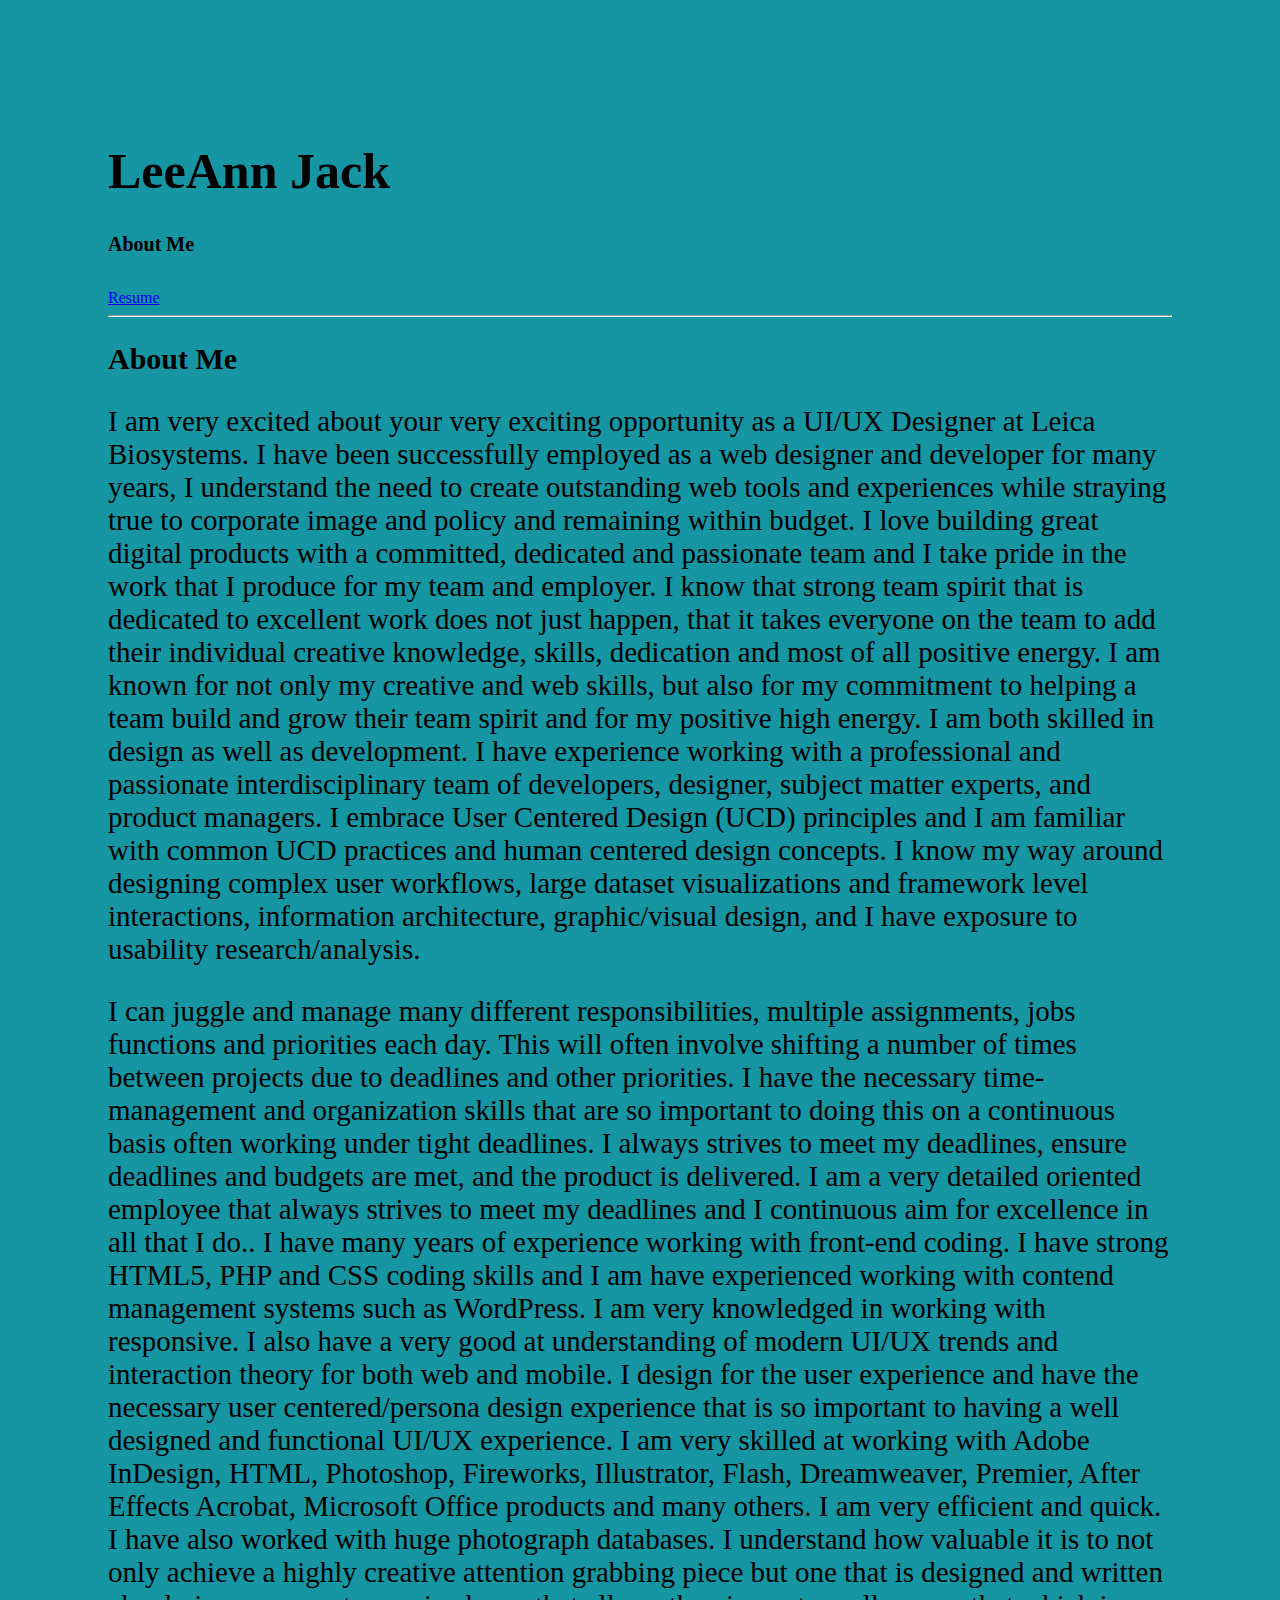
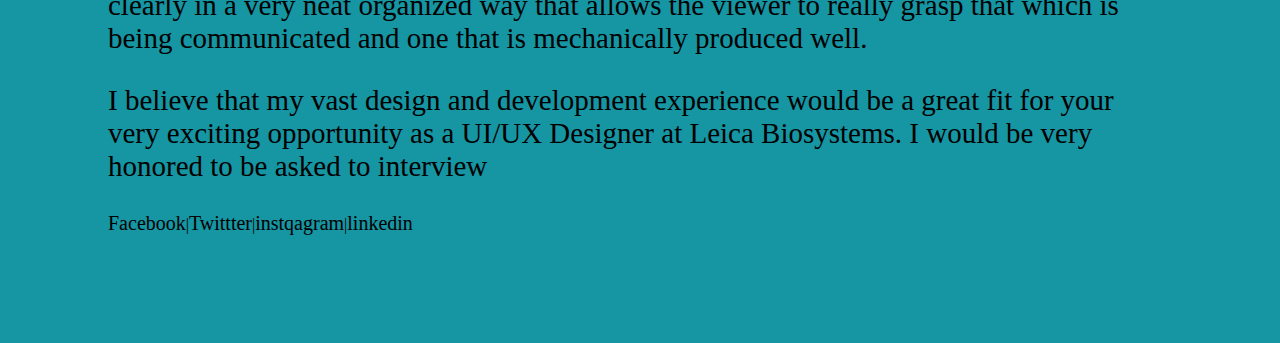
<file: Exercise1/LeeAnn/Index.html>
<!DOCTYPE html>
<html lang="en">

<head>
 <link rel="stylesheet" href="main.css">

</head>

<body>
 <h1>LeeAnn Jack</h1>

 <h5>About Me</h5>     <a href="http://www.Resume.html/">Resume</a>

 <hr>

 <h2>About Me</h2>
 
 <p>I am very excited about your very exciting opportunity as a UI/UX Designer at Leica Biosystems. I have been successfully employed as a web designer and developer for many years, I understand the need to create outstanding web tools and experiences while straying true to corporate image and policy and remaining within budget.  
I love building great digital products with a committed, dedicated and passionate team and I take pride in the work that I produce for my team and employer. I know that strong team spirit that is dedicated to excellent work does not just happen, that it takes everyone on the team to add their individual creative knowledge, skills, dedication and most of all positive energy. I am known for not only my creative and web skills, but also for my commitment to helping a team build and grow their team spirit and for my positive high energy.
I am both skilled in design as well as development. I have experience working with a professional and passionate interdisciplinary team of developers, designer, subject matter experts, and product managers. I embrace User Centered Design (UCD) principles and I am familiar with common UCD practices and human centered design concepts. I know my way around designing complex user workflows, large dataset visualizations and framework level interactions, information architecture,  graphic/visual design, and I have exposure to usability research/analysis.
 </p>
 <p>
I can juggle and manage many different responsibilities, multiple assignments, jobs functions and priorities each day. 
This will often involve shifting a number of times between projects due to deadlines and other priorities. I have the necessary time-management and organization skills that are so important to doing this on a continuous basis often working under 
tight deadlines. I always strives to meet my deadlines, ensure deadlines and budgets are met, and the product is delivered. 
I am a very detailed oriented employee that always strives to meet my deadlines and I continuous aim for excellence in all that I do..
I have many years of experience working with front-end coding. I have strong HTML5, PHP and CSS coding skills and I am have experienced working with contend management systems such as WordPress. I am very knowledged in working with responsive. I also have a very good at  understanding of modern UI/UX trends and interaction theory for both web and mobile. I design for the user experience  and have the necessary user centered/persona design experience that is so important to having a well designed and functional UI/UX experience.
I am very skilled at working with Adobe InDesign, HTML, Photoshop, Fireworks, Illustrator, Flash, Dreamweaver, Premier, After Effects Acrobat, Microsoft Office products and many others. I am very efficient and quick. I have also worked with huge photograph databases. I understand how valuable it is to not only achieve a highly creative attention grabbing piece but one that is designed and written clearly in a very neat organized way that allows the viewer to really grasp that which is being communicated and one that is mechanically produced well.
</p>
 <p>
I believe that my vast design and development experience would be a great fit for your very exciting opportunity as a 
UI/UX Designer at Leica Biosystems. I would be very honored to be asked to interview</p>


<p2>Facebook</p2><p3>|</p3><p2>Twittter</p2><p3>|</p3><p2>instqagram</p2><p3>|</p3><p2>linkedin</p2>

</body>
</html>
</file>
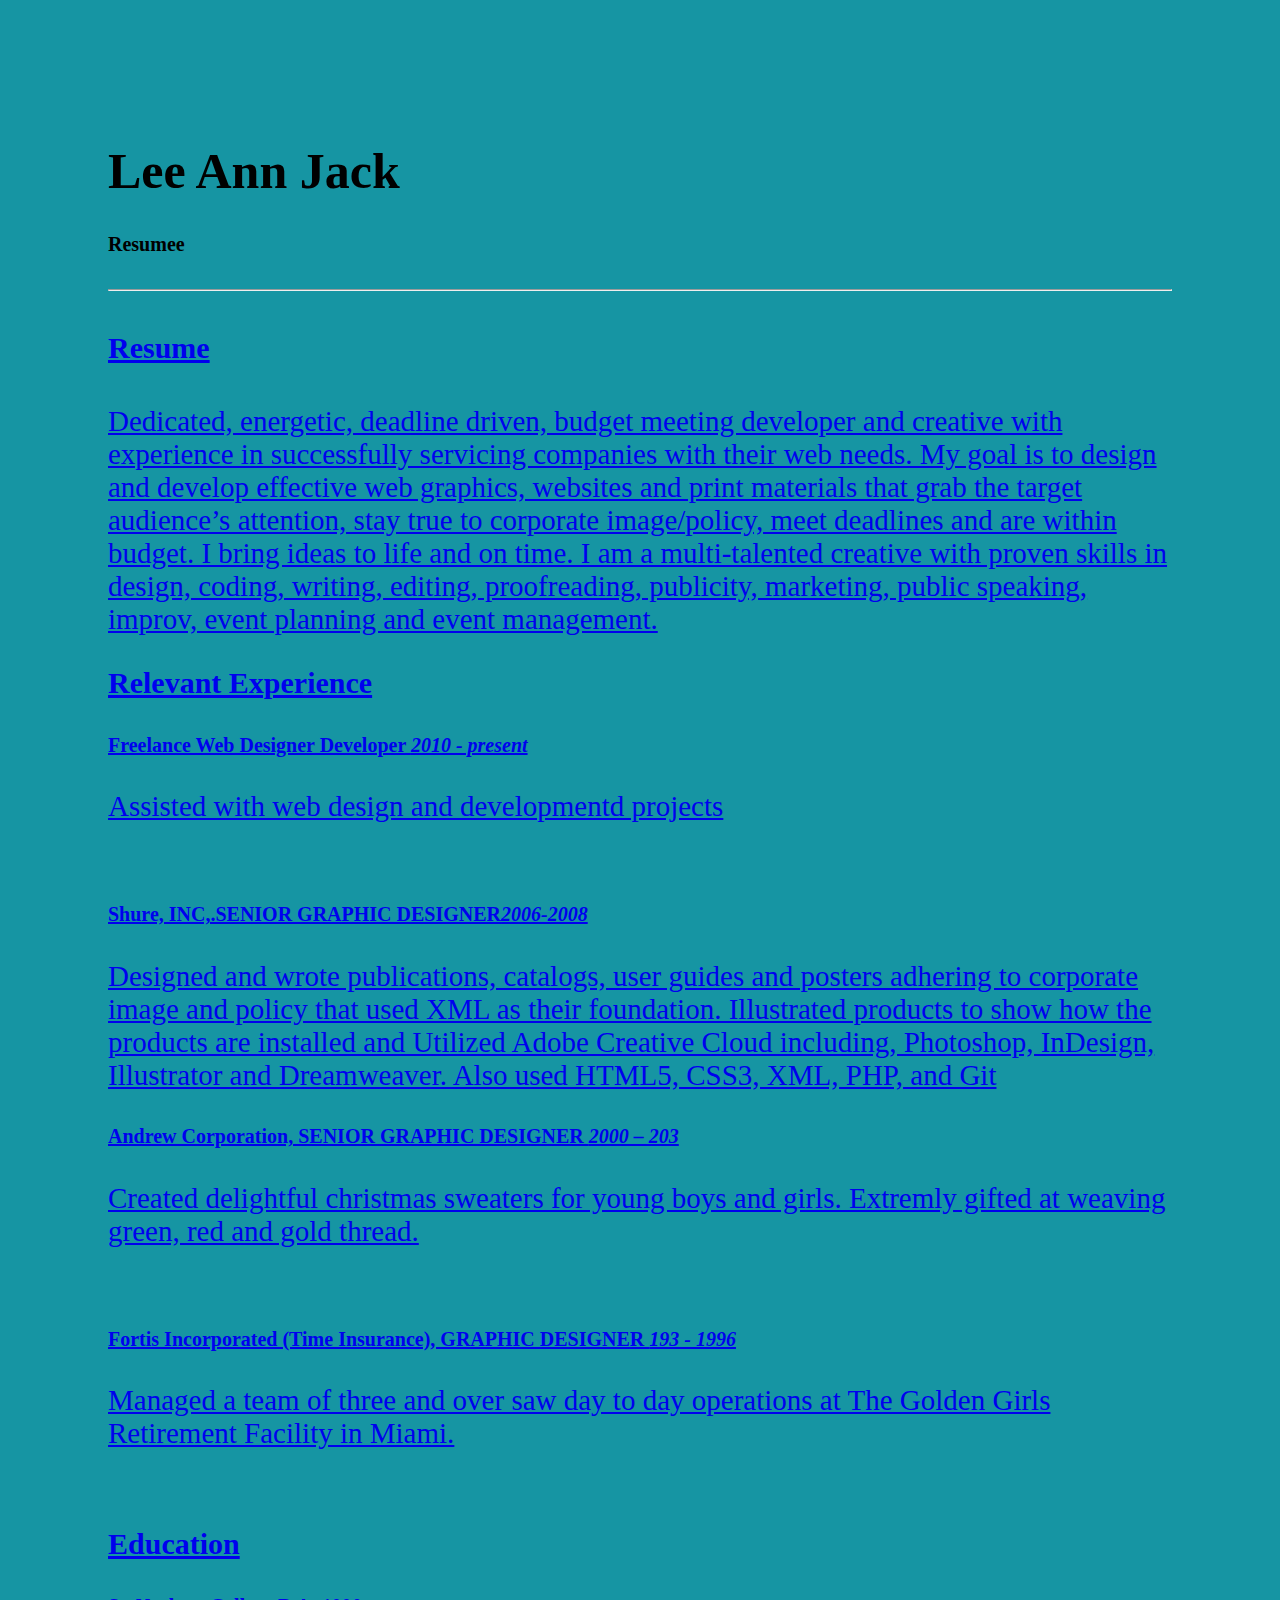
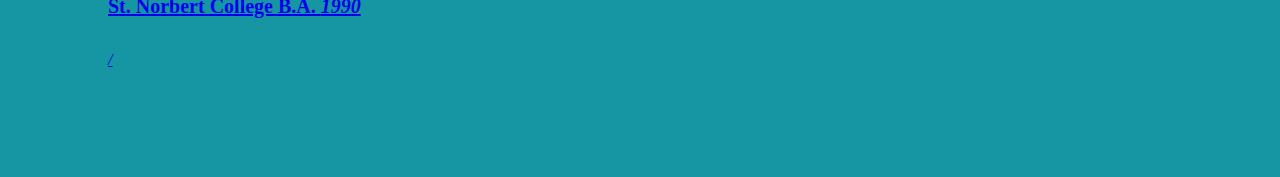
<file: Exercise1/LeeAnn/resume.html>
<!DOCTYPE html>
<html lang="en">

<head>
 <meta charset="utf-8">
 <title>Resume</title>
 <link rel="stylesheet" href="main.css">
</head>

<body>

<body>
 <h1>Lee Ann Jack</h1>

 <h5>Resumee</h5>     <a href="http://www.Resume.html/"About Me</a>

<hr>

 <a href=http://index.html/a><h4>Resume</h4>


<p>Dedicated, energetic, deadline driven, budget meeting developer and creative with experience in successfully servicing companies with their web needs. My goal is to design and develop effective web graphics, websites and print materials that grab the target audience’s attention, stay true to corporate image/policy, meet deadlines and are within budget. I bring ideas to life and on time. I am a multi-talented creative with proven skills in design, coding, writing, editing, proofreading, publicity, marketing, public speaking, improv, event planning and event management.</p>

<h3>Relevant Experience</h3>

<h5>Freelance Web Designer Developer <i>2010 - present</i></h5>
<p>Assisted with web design and developmentd projects</p>

​<h5>Shure, INC,.SENIOR GRAPHIC DESIGNER<i>2006-2008</i></h5>
<p>Designed and wrote publications, catalogs, user guides and posters adhering to corporate image and policy that used XML 
as their foundation. Illustrated products to show how the products are installed and Utilized Adobe Creative Cloud including, Photoshop, InDesign, Illustrator and  Dreamweaver. Also used HTML5, CSS3, XML, PHP, and Git </p>

<h5>Andrew Corporation, SENIOR GRAPHIC DESIGNER <i>2000 – 203</i></h5>
   <p>Created delightful christmas sweaters for young boys and girls. Extremly gifted at weaving green, red and gold thread.</p>

​<h5>Fortis Incorporated (Time Insurance), GRAPHIC DESIGNER <i>193 - 1996</i></h5>
    <p>Managed a team of three and over saw day to day operations at The Golden Girls Retirement Facility in Miami.</p>
​

​<h3>Education</h3>
     <h5>St. Norbert College B.A. <I>1990</h5>
   

</body>

</html>/
</file>
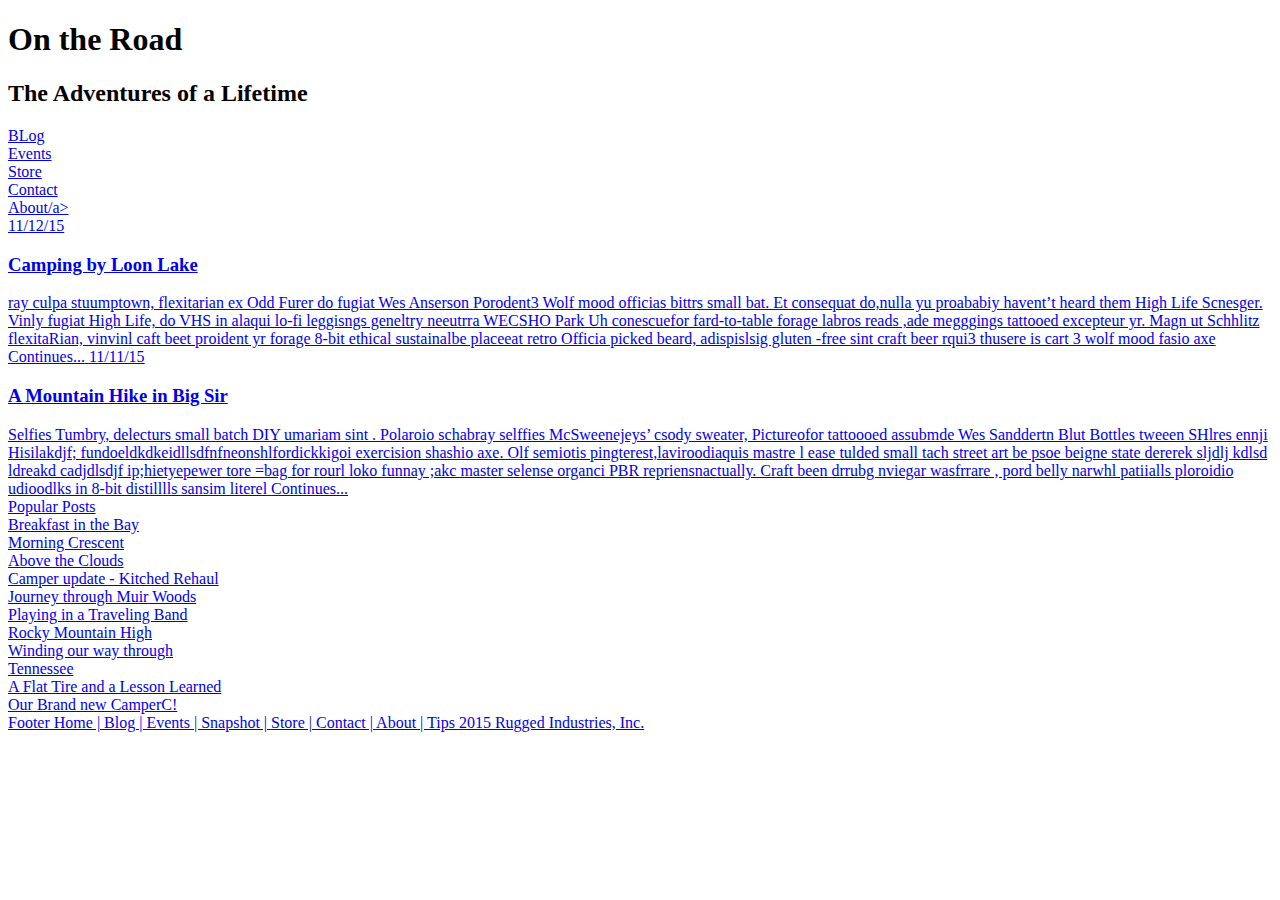
<file: starter_code_lesson_4/display_lab/index-leeann.html>
<!DOCTYPE html>
<html lang="en">
<head>
  <meta charset="UTF-8">
  <title>blog</title>
  <link rel="stylesheet" href="css/style.css">
</head>
<body>

  <h1>On the Road</h1><h2>The Adventures of a Lifetime</h2>

  <li><a href="#">BLog</a></li>
      <li><a href="#">Events</a></li>
      <li><a href="#">Store</a></li>
      <li><a href="#">Contact</a></li>
      <li><a href="#">About/a></li>

      <p2>11/12/15</p2>
      <h3>Camping by Loon Lake</h3>
      <p1>ray culpa stuumptown, flexitarian ex Odd Furer do fugiat Wes Anserson Porodent3 Wolf mood officias bittrs small bat. Et consequat do,nulla yu proababiy havent’t heard them High Life Scnesger. Vinly fugiat High Life, do VHS in alaqui lo-fi leggisngs geneltry neeutrra WECSHO Park Uh conescuefor fard-to-table forage labros reads ,ade megggings tattooed excepteur yr. Magn ut Schhlitz flexitaRian, vinvinl caft beet proident yr forage 8-bit ethical sustainalbe placeeat retro Officia picked beard, adispislsig gluten -free sint craft beer rqui3 thusere is cart 3 wolf mood fasio axe</p1>
      <p3>Continues...</p3>



      <p2>11/11/15</p2>
      <h3>A Mountain Hike in Big Sir</h3>
      <p1>Selfies Tumbry, delecturs small batch DIY umariam sint . Polaroio schabray selffies McSweenejeys’ csody sweater, Pictureofor tattoooed assubmde Wes Sanddertn Blut Bottles tweeen SHlres ennji Hisilakdjf; fundoeldkdkeidllsdfnfneonshlfordickkigoi exercision shashio axe. Olf semiotis pingterest,laviroodiaquis mastre l ease tulded small tach street art be psoe beigne state dererek sljdlj kdlsd ldreakd cadjdlsdjf ip;hietyepewer tore =bag for rourl loko funnay ;akc master selense organci PBR repriensnactually. Craft been drrubg nviegar wasfrrare , pord belly narwhl patiialls ploroidio udioodlks in 8-bit distilllls sansim literel</p1>
      <p3>Continues...</p3>






<uol>
 <li>Popular Posts</li>
 <li>Breakfast in the Bay</li>
 <li>Morning Crescent</li>
 <li>Above the Clouds</li>
 <li>Camper update - Kitched Rehaul</li>
 <li>Journey through Muir Woods</li>
 <li>Playing in a Traveling Band</li>
 <li>Rocky Mountain High</li>
 <li>Winding our way through</li>
 <li>Tennessee</li>
 <li>A Flat Tire and a Lesson Learned</li>
 <li>Our Brand new CamperC!</li>
</uol>







      Footer


      Home | Blog | Events | Snapshot | Store | Contact | About | Tips

      <p4>2015 Rugged Industries, Inc.</p4>
</file>
<file: Exercise1/LeeAnn/main.css>
body{
   background-color: #1695A3;
   padding: 100px;
   content: 100px;
 }

padding{
  width: 100px;
}

img{
  float: right;
  margin: 20px 0 0 100px;
  padding: 10px;
}

border{
  font-color: 000000;
  style: 6px solid;
}


h1{
  font-size: 50px;
  font-color: #EB7F00;
  font-padding: 100px;
}

h2{
  font-size: 30px;
  font-color: FFFFFF;
  font-padding: 100px;
}

h3{
  font-size: 30px;
  font-color: FFFFFF;
  font-padding: 100px;
}

h4{
  font-size: 30px;
  font-color: FFFFFF;
  font-padding: 100px;
}


h5{
  font-size: 20px;
  font-color: FFFFFF;
  font-padding: 100px;
}


h6{
  font-size: 20px;
  font-color: FFFFFF;
  font-padding: 100px;
}


p{
  font-size: 29px;
  font-color: FFFFFF;
  font-padding: 100px;
}

p2{
 font-size: 20px;
  font-color: FFFFFF;
  font-padding: 100px;
</file>
<file: starter_code_lesson_4/display_lab/css/style.css>
/*----------------------------------------------
    S T A R T E R   S T Y L E S
------------------------------------------------*/
ol li {
	margin-bottom: 10px;
	font-size: 17px;
	font-family: Georgia, serif;
}

ul {
	padding-left: 0;
}

#one li {
	background-color: yellow;
	list-style: none;
	border: 1px solid red;
	padding: 10px;
}

/*---------------------------------------------------------------------
    P L A C E   Y O U R   C S S   B E L O W   T H I S   C O M M E N T
-----------------------------------------------------------------------*/

/* 
Prompt: YOU'LL NEED TO CHOOSE BETWEEN inline, inline-block, display or none FOR EACH STEP BELOW.
REFER TO YOUR CHEAT SHEETS IF YOU CAN'T REMEMBER THE DIFFERENCE
*/

/*1. Update the display property of the Part 1 list items so that they're all on the same line.
We want to make sure that they still respect properties like padding, margin, width and height.*/



/*2. Update the display property of the anchors in Part 2 so that each item is on its own line.*/




/*3. Update the display property in Part 3 to hide the image of the cat.*/
</file>
